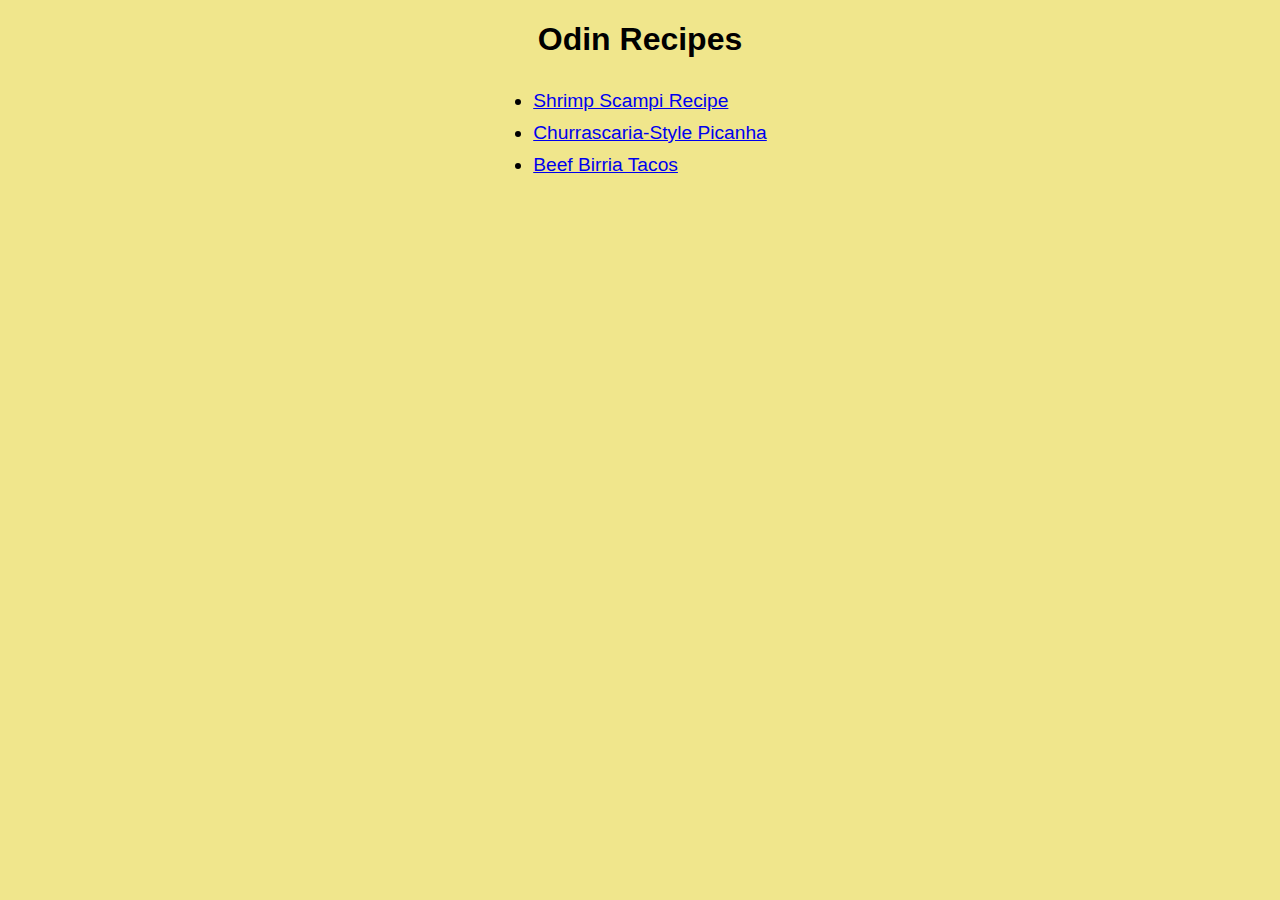
<file: index.html>
<!DOCTYPE html>
<html lang="en">
    <head>
        <meta charset="UTF-8">
        <title>Odin Recipes</title>
        <link rel="stylesheet" href="styles.css">
    </head>
    
    <body>
        <h1>Odin Recipes</h1>
        <div class="listContainer">
            <ul class="indexList">
                <li><a href="recipes/shrimpScampi.html" target="_blank" rel="noopener noreferrer">Shrimp Scampi Recipe</a></li>
                <li><a href="recipes/churrascariaStylePicanha.html" target="_blank" rel="noopener noreferrer">Churrascaria-Style Picanha</a></li>
                <li><a href="recipes/beefBirriaTacos.html" target="_blank" rel="noopener noreferrer">Beef Birria Tacos</a></li>
            </ul>
        </div>        
    </body>
</html>
</file>
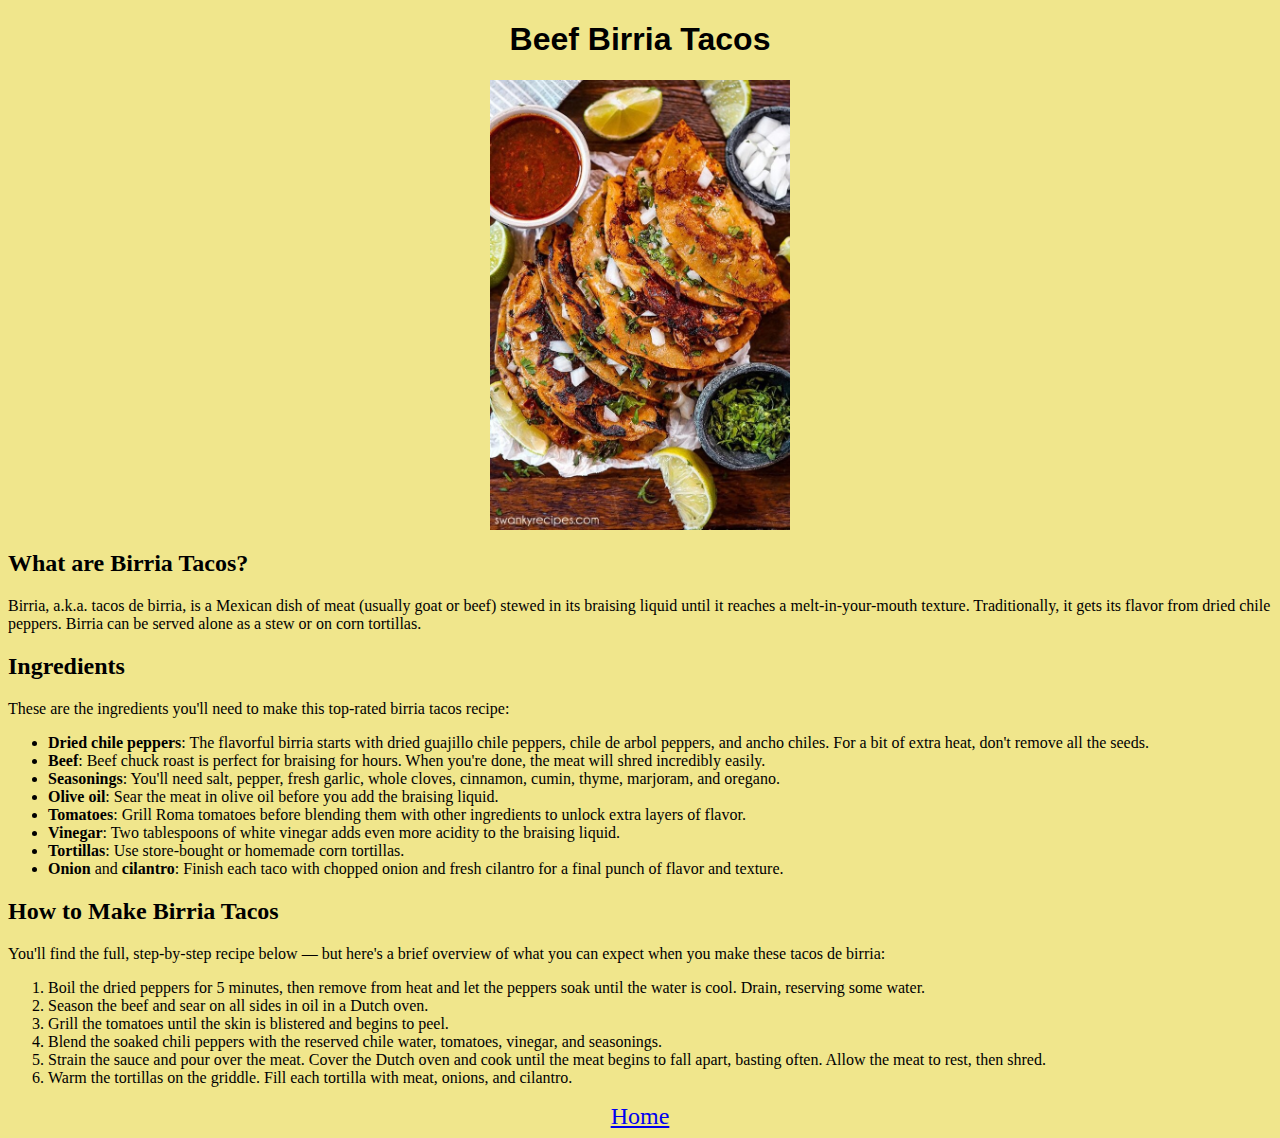
<file: recipes/beefBirriaTacos.html>
<!DOCTYPE html>
<html>
    <head>
        <meta charset="UTF-8">
        <title>Churrascaria-Style Picanha Recipe</title>
        <link rel="stylesheet" href="../styles.css">
    </head>

    <body>
        <h1>Beef Birria Tacos</h1>

        <img src="../images/birriaTacos.jpg" alt="Beef Birria Tacos">

        <h2>What are Birria Tacos?</h2>
        <p>Birria, a.k.a. tacos de birria, is a Mexican dish of meat (usually goat or beef) stewed in its braising liquid until it reaches a melt-in-your-mouth texture. Traditionally, it gets its flavor from dried chile peppers. Birria can be served alone as a stew or on corn tortillas.</p>

        <h2>Ingredients</h2>
        <p>These are the ingredients you'll need to make this top-rated birria tacos recipe:</p>
        <ul>
            <li><strong>Dried chile peppers</strong>: The flavorful birria starts with dried guajillo chile peppers, chile de arbol peppers, and ancho chiles. For a bit of extra heat, don't remove all the seeds.</li>
            <li><strong>Beef</strong>: Beef chuck roast is perfect for braising for hours. When you're done, the meat will shred incredibly easily.</li>
            <li><strong>Seasonings</strong>: You'll need salt, pepper, fresh garlic, whole cloves, cinnamon, cumin, thyme, marjoram, and oregano.</li>
            <li><strong>Olive oil</strong>: Sear the meat in olive oil before you add the braising liquid.</li>
            <li><strong>Tomatoes</strong>: Grill Roma tomatoes before blending them with other ingredients to unlock extra layers of flavor.</li>
            <li><strong>Vinegar</strong>: Two tablespoons of white vinegar adds even more acidity to the braising liquid.</li>
            <li><strong>Tortillas</strong>: Use store-bought or homemade corn tortillas.</li>
            <li><strong>Onion</strong> and <strong>cilantro</strong>: Finish each taco with chopped onion and fresh cilantro for a final punch of flavor and texture.</li>
        </ul>

        <h2>How to Make Birria Tacos</h2>
        <p>You'll find the full, step-by-step recipe below — but here's a brief overview of what you can expect when you make these tacos de birria:</p>
        <ol>
            <li>Boil the dried peppers for 5 minutes, then remove from heat and let the peppers soak until the water is cool. Drain, reserving some water.</li>
            <li>Season the beef and sear on all sides in oil in a Dutch oven.</li>
            <li>Grill the tomatoes until the skin is blistered and begins to peel.</li>
            <li>Blend the soaked chili peppers with the reserved chile water, tomatoes, vinegar, and seasonings.</li>
            <li>Strain the sauce and pour over the meat. Cover the Dutch oven and cook until the meat begins to fall apart, basting often. Allow the meat to rest, then shred.</li>
            <li>Warm the tortillas on the griddle. Fill each tortilla with meat, onions, and cilantro.</li>
        </ol>

        <div class="homeLink">
            <a href="../index.html">Home</a>
        </div>
    </body>
</html>
</file>
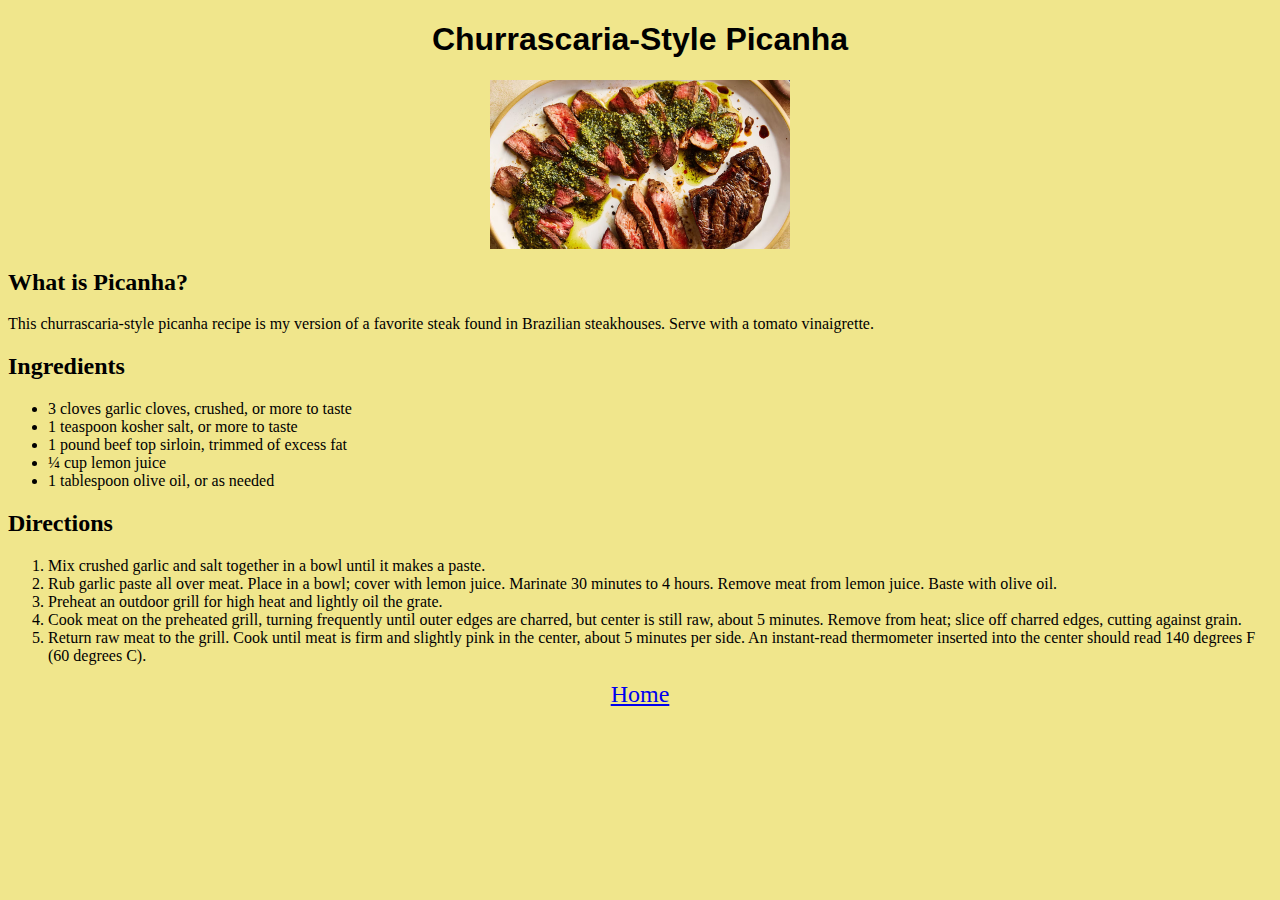
<file: recipes/churrascariaStylePicanha.html>
<!DOCTYPE html>
<html>
    <head>
        <meta charset="UTF-8">
        <title>Churrascaria-Style Picanha Recipe</title>
        <link rel="stylesheet" href="../styles.css">
    </head>

    <body>
        <h1>Churrascaria-Style Picanha</h1>

        <img src="../images/picanhaSteak.jpg" alt="Picanha Steak">

        <h2>What is Picanha?</h2>
        <p>This churrascaria-style picanha recipe is my version of a favorite steak found in Brazilian steakhouses. Serve with a tomato vinaigrette.</p>

        <h2>Ingredients</h2>
        <ul>
            <li>3 cloves garlic cloves, crushed, or more to taste</li>
            <li>1 teaspoon kosher salt, or more to taste</li>
            <li>1 pound beef top sirloin, trimmed of excess fat</li>
            <li>¼ cup lemon juice</li>
            <li>1 tablespoon olive oil, or as needed</li>
        </ul>

        <h2>Directions</h2>
        <ol>
            <li>Mix crushed garlic and salt together in a bowl until it makes a paste.</li>
            <li>Rub garlic paste all over meat. Place in a bowl; cover with lemon juice. Marinate 30 minutes to 4 hours. Remove meat from lemon juice. Baste with olive oil.</li>
            <li>Preheat an outdoor grill for high heat and lightly oil the grate.</li>
            <li>Cook meat on the preheated grill, turning frequently until outer edges are charred, but center is still raw, about 5 minutes. Remove from heat; slice off charred edges, cutting against grain.</li>
            <li>Return raw meat to the grill. Cook until meat is firm and slightly pink in the center, about 5 minutes per side. An instant-read thermometer inserted into the center should read 140 degrees F (60 degrees C).</li>
        </ol>

        <div class="homeLink">
            <a href="../index.html">Home</a>
        </div>
    </body>
</html>
</file>
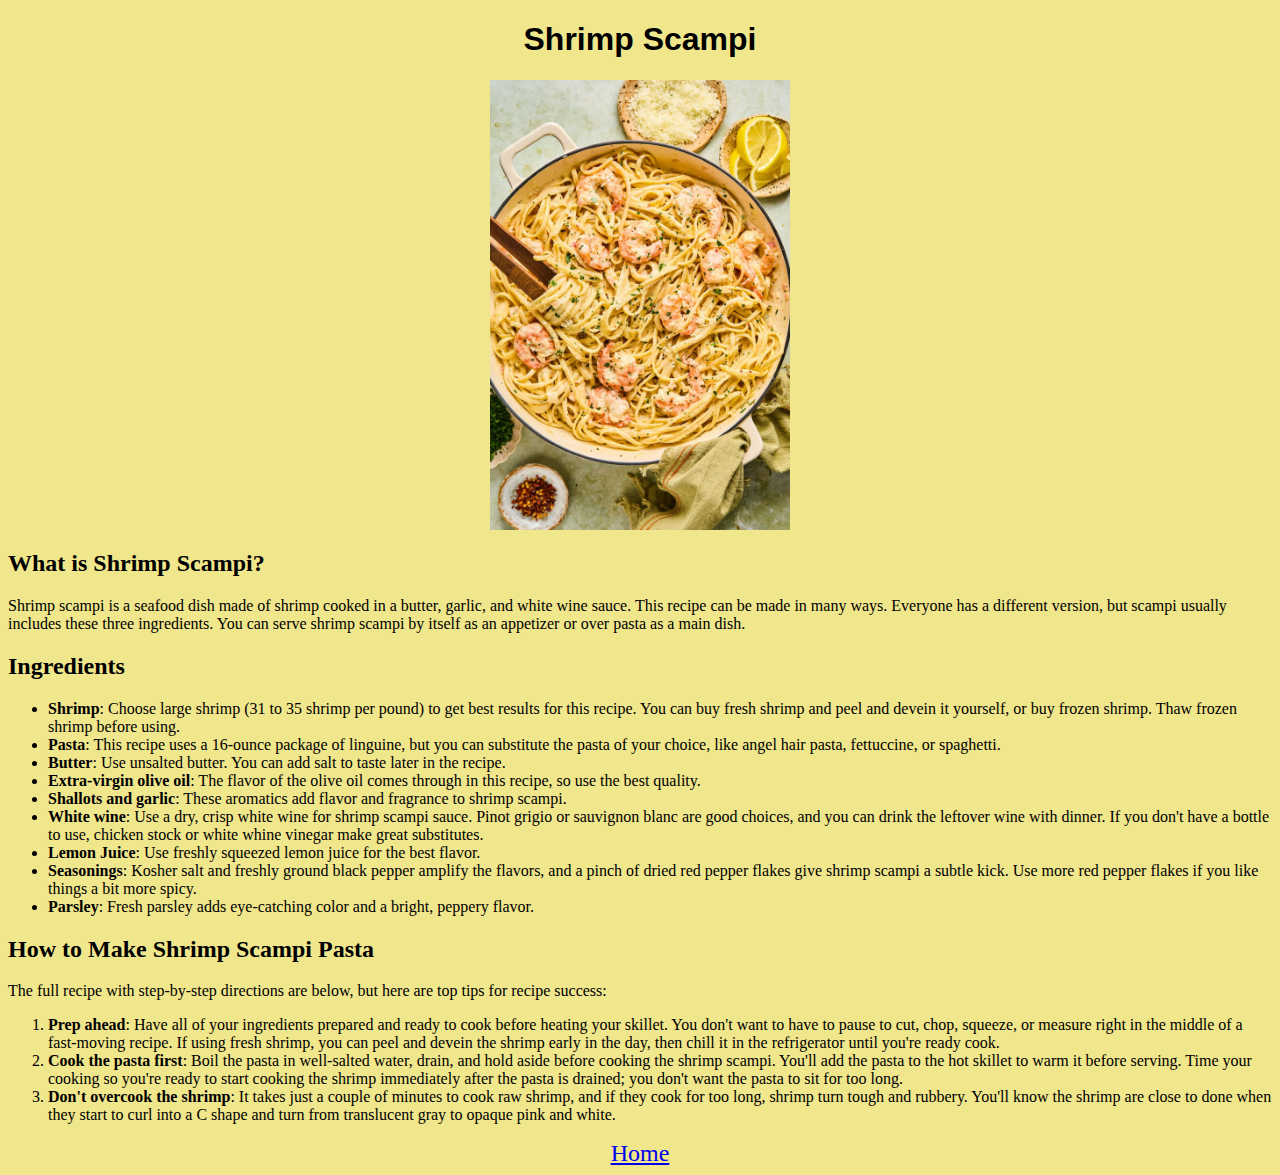
<file: recipes/shrimpScampi.html>
<!DOCTYPE html>
<html>
    <head>
        <meta charset="UTF-8">
        <title>Shrimp Scampi Recipe</title>
        <link rel="stylesheet" href="../styles.css">
    </head>

    <body>
        <h1>Shrimp Scampi</h1>

        <img src="../images/shrimpScampi.jpg" alt="Shrimp Scampi">

        <h2>What is Shrimp Scampi?</h2>
        <p>Shrimp scampi is a seafood dish made of shrimp cooked in a butter, garlic, and white wine sauce. This recipe can be made in many ways. Everyone has a different version, but scampi usually includes these three ingredients. You can serve shrimp scampi by itself as an appetizer or over pasta as a main dish.</p>

        <h2>Ingredients</h2>
        <ul>
            <li><strong>Shrimp</strong>: Choose large shrimp (31 to 35 shrimp per pound) to get best results for this recipe. You can buy fresh shrimp and peel and devein it yourself, or buy frozen shrimp. Thaw frozen shrimp before using.</li>
            <li><strong>Pasta</strong>: This recipe uses a 16-ounce package of linguine, but you can substitute the pasta of your choice, like angel hair pasta, fettuccine, or spaghetti.</li>
            <li><strong>Butter</strong>: Use unsalted butter. You can add salt to taste later in the recipe.</li>
            <li><strong>Extra-virgin olive oil</strong>: The flavor of the olive oil comes through in this recipe, so use the best quality.</li>
            <li><strong>Shallots and garlic</strong>: These aromatics add flavor and fragrance to shrimp scampi.</li>
            <li><strong>White wine</strong>: Use a dry, crisp white wine for shrimp scampi sauce. Pinot grigio or sauvignon blanc are good choices, and you can drink the leftover wine with dinner. If you don't have a bottle to use, chicken stock or white whine vinegar make great substitutes.</li>
            <li><strong>Lemon Juice</strong>: Use freshly squeezed lemon juice for the best flavor.</li>
            <li><strong>Seasonings</strong>: Kosher salt and freshly ground black pepper amplify the flavors, and a pinch of dried red pepper flakes give shrimp scampi a subtle kick. Use more red pepper flakes if you like things a bit more spicy.</li>
            <li><strong>Parsley</strong>: Fresh parsley adds eye-catching color and a bright, peppery flavor.</li>
        </ul>
        
        <h2>How to Make Shrimp Scampi Pasta</h2>
        <p>The full recipe with step-by-step directions are below, but here are top tips for recipe success:</p>
        <ol>
            <li><strong>Prep ahead</strong>: Have all of your ingredients prepared and ready to cook before heating your skillet. You don't want to have to pause to cut, chop, squeeze, or measure right in the middle of a fast-moving recipe. If using fresh shrimp, you can peel and devein the shrimp early in the day, then chill it in the refrigerator until you're ready cook.</li>
            <li><strong>Cook the pasta first</strong>: Boil the pasta in well-salted water, drain, and hold aside before cooking the shrimp scampi. You'll add the pasta to the hot skillet to warm it before serving. Time your cooking so you're ready to start cooking the shrimp immediately after the pasta is drained; you don't want the pasta to sit for too long.</li>
            <li><strong>Don't overcook the shrimp</strong>: It takes just a couple of minutes to cook raw shrimp, and if they cook for too long, shrimp turn tough and rubbery. You'll know the shrimp are close to done when they start to curl into a C shape and turn from translucent gray to opaque pink and white.</li>
        </ol>

        <div class="homeLink">
            <a href="../index.html">Home</a>
        </div>
    </body>
</html>
</file>
<file: styles.css>
body {
    background-color: khaki;
}

h1{
    text-align: center;
    font-family:Verdana, Geneva, Tahoma, sans-serif;
}

.listContainer{
    display: flex;
    justify-content: center;
}

.indexList{
    list-style-position: outside;
    font-family: Verdana, Geneva, Tahoma, sans-serif;
    font-size: larger;
    padding-left: 20px;
    margin: 0;
    text-align: left;
}

.indexList li{
    margin: 10px 0;
}

img{
    display: block;
    margin: 0 auto;
    width: 300px;
    height: auto;
}

.homeLink{
    text-align: center;
    font-size: 24px;
}
</file>
